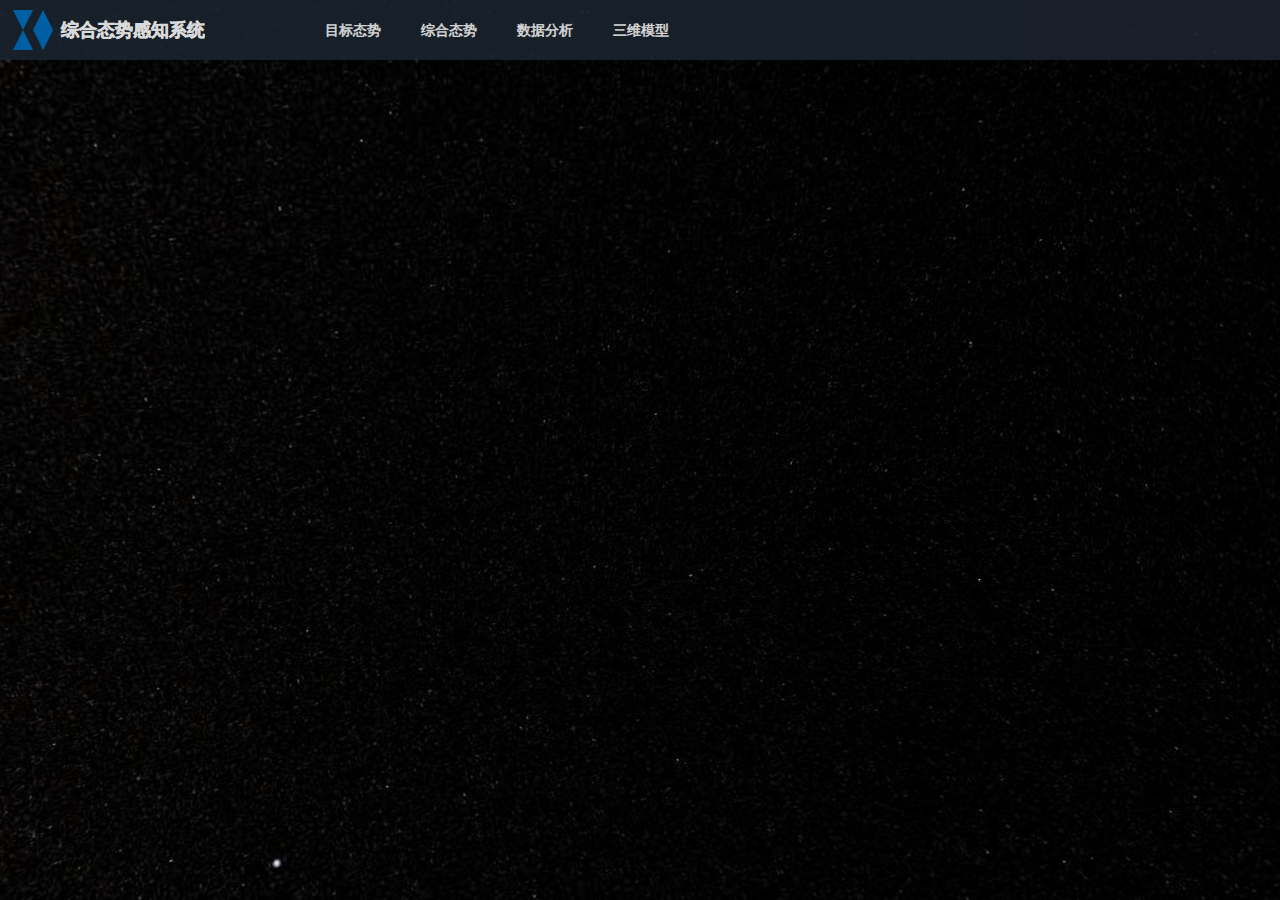
<file: templates/index.html>
<!doctype html>
<html lang="en">
<head>
    <meta charset="UTF-8">
    <meta name="viewport"
          content="width=device-width, user-scalable=no, initial-scale=1.0, maximum-scale=1.0, minimum-scale=1.0">
    <meta http-equiv="X-UA-Compatible" content="ie=edge">
    <title>localization sys.</title>
    <script src="../static/Cesium/Cesium.js"></script>
    <script src="../static/js/main.js"></script>
    <link rel="icon" href="../static/imgs/favicon.ico">
    <link rel="stylesheet" href="../static/css/index.css">
    <link rel="stylesheet" href="../static/Cesium/Widgets/widgets.css">

</head>

<body id="body">

<div class="mainHeader">
    <div class="loading active" id="navLoadEle" style="display: none;">正在加载菜单...</div>
    <div class="logo"><p><img src="../static/imgs/logo.png">综合态势感知系统</p></div>

    <div class="mediaNav fa fa-navicon" id="mediaNav"></div>
    <div class="nav" id="navList">
        <li><a href="javascript:menu_4_clicked()" id="menu-4"><span class="menu-li"></span>三维模型</a>
            <div class="dropdown-menu" id="dropdown-menu-4">
                <menu class="secList">
                    <a href="javascript:void(0)"><span class="dropdown-menu-list" id="img-positioning-2"></span>1111</a>
                    <a href="javascript:void(0)"><span class="dropdown-menu-list" id="target-positioning-2"></span>2222</a>
                    <a href="javascript:void(0)"><span class="dropdown-menu-list" id="fly2school-2"></span>3333</a>
                    <a href="javascript:void(0)"><span class="dropdown-menu-list" id="situation-awareness-2"></span>4444</a>

                </menu>
            </div>
        </li>
        <li><a href="javascript:menu_3_clicked()" id="menu-3"><span class="menu-li"></span>数据分析</a>
            <div class="dropdown-menu" id="dropdown-menu-3">
                <menu class="secList">
                    <a href="javascript:void(0)"><span class="dropdown-menu-list" id="img-positioning-4"></span>1111</a>
                    <a href="javascript:void(0)"><span class="dropdown-menu-list" id="target-positioning-4"></span>2222</a>
                    <a href="javascript:void(0)"><span class="dropdown-menu-list" id="fly2school-4"></span>3333</a>
                    <a href="javascript:void(0)"><span class="dropdown-menu-list" id="situation-awareness-4"></span>4444</a>
                </menu>
            </div>
        </li>
        <li><a href="javascript:menu_2_clicked()" id="menu-2"><span class="menu-li"></span>综合态势</a>
            <div class="dropdown-menu" id="dropdown-menu-2">
                <menu class="secList">
                    <a href="javascript:void(0)"><span class="dropdown-menu-list" id="img-positioning-3"></span>1111</a>
                    <a href="javascript:void(0)"><span class="dropdown-menu-list" id="target-positioning-3"></span>2222</a>
                    <a href="javascript:void(0)"><span class="dropdown-menu-list" id="fly2school-3"></span>3333</a>
                    <a href="javascript:void(0)"><span class="dropdown-menu-list" id="situation-awareness-3"></span>4444</a>
                </menu>
            </div>
        </li>
        <li><a href="javascript:menu_1_clicked()" id="menu-1"><span class="menu-li"></span>目标态势</a>
            <div class="dropdown-menu" id="dropdown-menu-1">
                <menu class="secList">
                    <a href="javascript:img_positioning()"><span class="dropdown-menu-list" id="img-positioning-1"></span>图像定位</a>
                    <a href="javascript:target_positioning()"><span class="dropdown-menu-list" id="target-positioning-1"></span>目标定位</a>
                    <a href="javascript:fly2school(viewer)"><span class="dropdown-menu-list" id="fly2school-1"></span>学校视角</a>
                    <a href="javascript:situation_awareness()"><span class="dropdown-menu-list" id="situation-awareness-1"></span>态势感知</a>
                </menu>
            </div>
        </li>
    </div>

<div class="positionMarker" id="positionMarker" style="display: block; left: 760.663px; width: 0px;"></div>
</div>
<!-- <script>window.onload = dropdown_menu_fun("menu-localization", "dropdown-menu-localizatio")</script> -->

<!--
<div class="btn-container">
    <button class="button" onclick="img_positioning()">图像定位</button>
    <br>
    <button class="button" onclick="target_positioning()">目标定位</button>
    <br>
    <button class="button" onclick="fly2school(viewer)">学校视角</button>
    <br>
    <button class="button" onclick="monitoring()">舆情监测</button>
    <br>
    <button class="button" onclick="situation_awareness()">态势感知</button>
</div>
-->

<div class="son_page" id="img_positioning" onclick="son_page_clicked()">

    <div class="son_page_title_div"><b>图像定位</b></div>

    <div class="son_page_button_div">
        <form action="{{ request.build_absolute_url }}upload/" method="POST" enctype="multipart/form-data">
          <input type="file" name="file"/>
          <br />
          <input type="submit" value="Upload File"/>
        </form>
        <button class="son_button" id="file_import" onclick="import_img()">导入图像</button>
        <br>
        <button class="son_button" onclick="import_img()">开始检索</button>
        <br>
        <button class="son_button" onclick="import_img()">位置显示</button>
        <br>
    </div>

    <div class="son_page_body_div">
        <div class="img_div">
            <canvas class="img_canvas" id="query_img_canvas">

            </canvas>
            <div class="son_page_label_div">搜索图像名称</div>
        </div>

        <div class="result_imgs_div">
            <div class="img_div" id="result_img_div1">
                <canvas class="img_canvas" id="result_img_canvas1">

                </canvas>
                <div class="son_page_label_div" id="result_img_label1">检索结果图1</div>
            </div>

            <div class="img_div" id="result_img_div2">
                <canvas class="img_canvas" id="result_img_canvas2">

                </canvas>
                <div class="son_page_label_div" id="result_img_label2">检索结果图2</div>
            </div>

            <div class="img_div" id="result_img_div3">
                <canvas class="img_canvas" id="result_img_canvas3">

                </canvas>
                <div class="son_page_label_div" id="result_img_label3">检索结果图3</div>
            </div>
        </div>

    </div>
</div>

<div class="son_page" id="target_positioning" onclick="son_page_clicked()">
    <div class="son_page_title_div"><b>目标定位</b></div>

    <button class="button" onclick="import_img()">导入目标图像</button>
</div>

<div class="son_page" id="monitoring" onclick="son_page_clicked()">
    <div class="son_page_title_div"><b>舆情监测</b></div>
    <button class="button" onclick="monitoring()">舆情监测</button>
</div>
<div class="son_page" id="situation_awareness" onclick="son_page_clicked()">
    <div class="son_page_title_div"><b>势态感知</b></div>
    <button class="button" onclick="situation_awareness()">势态感知</button>
</div>

<div id="cesiumContainer" onclick="cesium_container_clicked()">
    <script>
        token_key = 'eyJhbGciOiJIUzI1NiIsInR5cCI6IkpXVCJ9.eyJqdGkiOiJlY2Y0NDkzZS05ZWYzLTQ0NTQtOTM0OC1hODI1YWZlNGE3MDEiLCJpZCI6ODUxOTAsImlhdCI6MTY0NjgzNTE4OH0._cSQsUPts0jXVYrw5r-8RP1an5oECzjKRj99FN9Apx4';

        Cesium.Ion.defaultAccessToken = token_key
        var viewer = new Cesium.Viewer('cesiumContainer', {
            geocoder: false,                //是否显示地名查找控件
            sceneModePicker: false,         //是否显示投影方式控件
            navigationHelpButton: false,    //是否显示帮助信息控件
            baseLayerPicker: false,         //是否显示图层选择控件
            homeButton: false,              //是否显示Home按钮
            fullscreenButton: false,        //是否显示全屏按钮1
            timeline: false,                 //时间轴控件
            infoBox: false,
            animation: false,                //动画控件
            imageryProvider: new Cesium.ArcGisMapServerImageryProvider({
                url: 'http://map.geoq.cn/arcgis/rest/services/ChinaOnlineStreetPurplishBlue/MapServer'
            }) //加载蓝色的默认地球
        });
        viewer.cesiumWidget.creditContainer.style.display = "none";

        //viewer.scene.debugShowFramesPerSecond = true;  // 显示帧率
        viewer.camera.flyTo({
            destination: Cesium.Cartesian3.fromDegrees(120.435314, 35.960521, 10000000.0),
        }); //相机自动飞到中国上空
    </script>
</div>

<div class="message-bar">

</div>

</body>

</html>
</file>
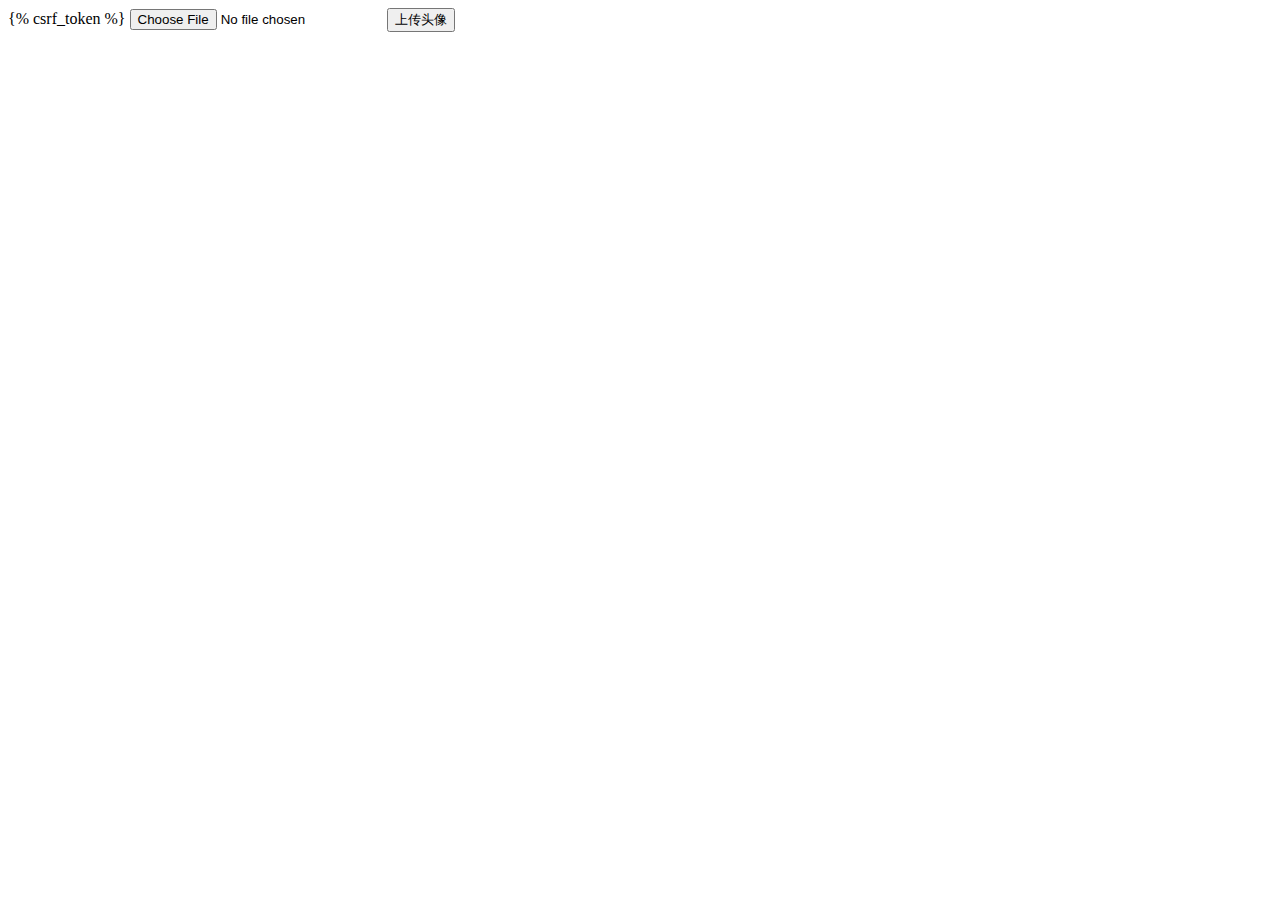
<file: templates/upload.html>
<!DOCTYPE html>
<html lang="en">
<head>
    <meta charset="UTF-8">
    <title>Title</title>
</head>
<body>
<form action="/upload/" method="POST" enctype="multipart/form-data">
{% csrf_token %}
    <input name="photo" type="file" >
    <button id="upload" type="submit">上传头像</button>
</form>
</body>
</html>
</file>
<file: static/css/index.css>
@charset "utf-8";

body{
    width: 100%;
    height: 100%;
    position: absolute;
    padding: 0;
    margin: 0;
    border: 0;
    font-family: "Helvetica Neue", Helvetica, Tahoma, Arial, "Microsoft Yahei", "Hiragino Sans GB", "WenQuanYi Micro Hei", sans-serif;
    font-size: 14px;
    line-height: 1.43;
    color: #76838f;
    background-color: #fff;
}

#cesiumContainer {
    width: 100%;
    height: 100%;
    position: absolute;
    padding: 0;
    margin: 0;
    border: 0;
    overflow: hidden;
    z-index: 0.1;
}

.btn-container {
    position: absolute;
    left: 2%;
    top: 30%;
    padding: 5px 5px;
    border-radius: 4px;
    border: 0 solid rgb(4, 53, 217);
    color: rgba(4, 53, 217, 0.7);
    background: rgba(0, 0, 0, 0.22);
    box-shadow: 0 3px 14px rgba(127, 179, 238, 0.74);
    text-align: center;
    z-index: 100;
}

.button {
    cursor: pointer;
    background: transparent;
    width: auto;
    height: auto;
    border: 1px solid steelblue;
    color: #afb8e0;
    padding: 7px 9px;
    border-radius: 5px;
    margin: 3px;
    font-family: "heiti", Times, serif;
    font-size: 16px;
    top: 0;
    bottom: 0;
    vertical-align: middle;
}

.son_page {
    display: none;
    position: absolute;
    top: 10%;
    left: 10%;
    width: 80%;
    height: 80%;
    opacity: 0.7;
    z-index: 50;
    background-color: #4a5e86;
    text-align: center;
    font-size: 40px;
    /*border: 2px solid #003da8;*/
    border-radius: 6px;
    cursor: auto;  /*解决鼠标点击son_page下拉菜单不消失的情况*/

}

.son_page_title_div {
    font-size: 25px;
    border-radius: 4px;
    border-color: #66ccee;
    color: #1ffc06;
    text-shadow: 1px 1px #0d4b05;
    position: absolute;
    left: 1%;
    top: 2%;
}

.select-img-div{
    display: none;
    top: 30%;
    left: 30%;
    height: 300px;
    width: 400px;
    opacity: 100% !important;
    position: relative;
    z-index: 102;
    border: 2px solid #6498f5;
    border-radius: 4px;
}

.input_div{
    height: auto;
    width: auto;
    position: relative;
    top: 45%;
    left: auto;
}

.son_page_button_div {
    border: 2px solid #6498f5;
    border-radius: 4px;
    position: absolute;
    left: 1%;
    top: 25%;
    margin: 4px;
    z-index: 101;
}

.son_button {
    cursor: pointer;
    background: transparent;
    /*width: 85px;*/
    width: 200px;
    height: auto;
    border: 1px solid #bdc0c9;
    color: #d3d5de;
    padding: 7px 9px;
    border-radius: 5px;
    margin: 5px;
    font-family: "microsoft yehei", Times, serif;
    font-size: 16px;
    top: 0;
    bottom: 0;
    vertical-align: middle;
}

.son_page_body_div {
    border: 1px solid #6498f5;
    border-radius: 4px;
    position: absolute;
    /*background-color: #22ee22;*/
    top: 2%;
    left: 10%;
    right: 1%;
    bottom: 2%;

}

.img_div {
    /*border: 1px solid rgb(141, 177, 243);*/
    position: relative;
    top: auto;
    left: auto;
}

.img_canvas {
    background-color: rgba(17, 17, 17, 0.58);
    width: 300px;
    height: 200px;
    border-radius: 4px;
}

.son_page_label_div{
    font-size: 20px;
    align-items: center;
    margin: 4px 4px;
    border: 4px;
    padding: 2px 2px;
    color: #8cb987;
}

.result_imgs_div{
    display: flex;
    justify-content: space-around;
    position: relative;
    top: auto;
    left: auto;
}

.toolBarRight .animation-slide-top .no-print-view{
    -webkit-text-size-adjust: 100%;
    -webkit-tap-highlight-color: rgba(0, 0, 0, 0);
    text-rendering: optimizeLegibility;
    -webkit-font-smoothing: antialiased;
    line-height: 1.6;
    font-family: "Helvetica Neue",Helvetica,Tahoma,Arial,"Microsoft Yahei","Hiragino Sans GB","WenQuanYi Micro Hei",sans-serif;
    font-size: 14px;
    color: #fff;
    box-sizing: border-box;
    -webkit-text-stroke: 0.5px !important;
    animation-duration: .5s;
    animation-timing-function: ease-out;
    animation-name: slide-top;
    position: absolute;
    z-index: 20210101;
    background: rgba(43,44,47,.8);
    border-radius: 3px;
    box-shadow: 1px 2px 1px rgba(0,0,0,.15);
    top: 10px;
    left: auto;
    right: 10px;
}

.btn-group{
    -webkit-text-size-adjust: 100%;
    -webkit-tap-highlight-color: rgba(0, 0, 0, 0);
    text-rendering: optimizeLegibility;
    -webkit-font-smoothing: antialiased;
    line-height: 1.6;
    font-family: "Helvetica Neue",Helvetica,Tahoma,Arial,"Microsoft Yahei","Hiragino Sans GB","WenQuanYi Micro Hei",sans-serif;
    font-size: 14px;
    color: #fff;
    box-sizing: border-box;
    -webkit-text-stroke: 0.5px !important;
    position: relative;
    display: inline-block;
    vertical-align: middle;
}

p{
    font: 1em/normal '\5fae\8f6f\96c5\9ed1','\9ed1\4f53',Arial;
    margin: 0;
    padding: 0;
    -webkit-text-stroke: 0.5px !important;
    text-overflow: ellipsis;
    overflow: hidden;
    white-space: nowrap;
    font-size: 1.4em;
    font-weight: 700;
    color: #fff;
    line-height: 60px;
}

a{
    font: 1em/normal '\5fae\8f6f\96c5\9ed1','\9ed1\4f53',Arial;
    list-style: none;
    text-decoration: none;
    outline: 0;
    -webkit-text-stroke: 0.5px !important;
    display: block;
    box-sizing: border-box;
    transition: color .2s ease,background .2s ease;
    line-height: 60px;
    color: #fff;
    padding: 0 .4em;
    text-align: center;
    background-color: transparent;
}

.mainHeader .logo, .menu dl, .nav, .nav .navCon dl {
    float: left;
    height: 60px;
}

.mediaNav, .nav .navCon, .nav .navCon dl dd, .scrollBar_y {
    display: none
}


.menu dl a, .nav .active .navCon, .nav .navCon dl.active dd, .nav li a, .nav.active, .systemConfig a, .userInfo dl dd a {
    display: block
}

.mediaNav, .nav .navCon dl dt, .scrollBar_x_handler, .scrollBar_y_handler {
    cursor: pointer
}

.mainHeader .logo, .mainHeader .logo p {
    text-overflow: ellipsis;
    overflow: hidden;
    white-space: nowrap
}

.mainHeader, .menu, .nav .navCon, .nav .navCon dl, .nav li a, .userInfo dl {
    -webkit-box-sizing: border-box;
    -moz-box-sizing: border-box;
    -o-box-sizing: border-box;
    -ms-box-sizing: border-box;
    box-sizing: border-box
}

.nav li a {
    -webkit-transition: color .2s ease, background .2s ease;
    -moz-transition: color .2s ease, background .2s ease;
    -o-transition: color .2s ease, background .2s ease;
    -ms-transition: color .2s ease, background .2s ease;
    transition: color .2s ease, background .2s ease
}

.mainHeader:after {
    content: '';
    height: 0;
    display: block;
    clear: both;
    visibility: hidden
}

.mainHeader {
    zoom: 1
}

.nav li a, .systemConfig {
    line-height: 40px
}

.mainHeader, .nav .navCon, .userInfo dl {
    background: #1c2531
}

.mainHeader {
    width: 100%;
    position: absolute;
    z-index: 2;
    opacity: 85%;
}

.nav {
    margin: 0 0 0 100px;
    float: left;
    box-sizing: border-box;
    padding-left: 0;
    list-style: none;
}

.nav li {
    z-index: 1;
    float: right;
    padding: 0;
    margin: 0;
    position: relative;
    display: inline-block;
    border: 0;
}

/*.nav li:hover .navCon {*/
/*    top: 100%;*/
/*}*/

.nav .navCon {
    position: absolute;
    left: 0;
    padding: .5em;
    height: auto;
    overflow: hidden
}

.nav .navCon dl {
    color: #fff;
    padding: .5em .5em .2em;
    font-size: .9em
}

.nav .navCon a {
    padding: .1em .5em;
    line-height: 0px;
    text-align: left;
    display: block;

}

.nav .navCon dl dt {
    color: #fff
}

.nav .navCon dl dd a {
    color: silver
}

.nav li a {
    color: #fff;
    text-align: center;
    position: relative;
    display: block;
    padding: 10px 20px;

}

/*.nav li a:hover {*/
/*    background: rgba(255, 255, 255, .1)*/
/*}*/

/*.nav li a:hover span {*/
/*    -webkit-transform: scale(1.1);*/
/*    -moz-transform: scale(1.1);*/
/*    -o-transform: scale(1.1);*/
/*    -ms-transform: scale(1.1);*/
/*    transform: scale(1.1)*/
/*}*/

.nav li span {
    width: 1.4em
}

.nav li span:before {
    padding: 0 .3em 0 0
}

.nav > li > a:hover, .nav > li > a:focus {
    text-decoration: none;
    background-color: #737373;
}

#menu-1:hover #dropdown-menu-1{
    display: block !important;
}

.mainHeader .loading {
    color: #fff
}

.mainHeader .logo {
    position: relative;
    margin: 0 0 0 1em;
    font-size: .9em
}

.mainHeader .logo img {
    height: 40px;
    margin: 10px 8px 0 0;
    float: left;
    display: inline-block;
    box-sizing: border-box
}

.mainHeader .logo p {
    font-size: 1.4em;
    font-weight: 700;
    color: #fff;
    line-height: 60px
}


#menu-1:hover #dropdown-menu-1{
    display: block !important;
}


.dropdown-menu {
    position: absolute;
    z-index: 100;
    display: none;
    float: left;
    padding: 0 0;
    margin: 0 0 0;
    font-size: 14px;
    list-style: none;
    background-color: #1c2531;
    opacity: 85%;
    background-clip: padding-box;
    border-radius: 3px;
    box-shadow: 0 6px 12px rgba(0, 0, 0, .175);
    height: auto;
    width: auto;
}

.menu-li{
    cursor: pointer;
}

#dropdown-menu-1{
    top: 60px;
    left: 0;
}
#dropdown-menu-2{
    top: 60px;
    left: 0;
}
#dropdown-menu-3{
    top: 60px;
    left: 0;
}
#dropdown-menu-4{
    top: 60px;
    left: 0;
}
.dropdown-menu .secList{
    padding: 0;
    margin: 0;
    border: 0;
    height: auto;
    width: auto;
    /*float: none;*/
}
.dropdown-menu a{
    padding:  0;
    margin: 0;
    border: 0;
    list-style: none;
    height: auto;
    width: 97px;
    text-align: center;
}

.dropdown-menu a:hover{  // 鼠标停留背景变白
    text-decoration: none;
    background-color: #8f8f8f;
}



@media screen and (min-width: 641px) and (max-width: 1023px) {
    .mainHeader {
        font-size: .85em
    }

    .mediaNav {
        display: block
    }

    .nav {
        width: 100%;
        height: auto;
        float: normal;
        margin: 0;
        display: none
    }

    .nav li .navCon {
        position: relative;
        width: 100%
    }

    .nav .navCon dl {
        font-size: 1em;
        float: none
    }

    .menu {
        display: none;
    }

    .nav li {
        display: block;
        border-top: dotted 1px rgba(255, 255, 255, .1)
    }

    .nav li a {
        display: block;
        width: auto;
        margin: 0;
        text-align: left;
        line-height: 40px
    }

    .nav li dl a {
        line-height: 30px
    }
}

@media screen and (min-width: 321px) and (max-width: 640px) {
    .mainHeader {
        font-size: .83em
    }

    .mediaNav {
        display: block
    }

    .nav {
        width: 100%;
        height: auto;
        float: normal;
        margin: 0;
        display: none
    }

    .nav li .navCon {
        position: relative;
        width: 100%
    }

    .nav .navCon dl {
        font-size: 1em;
        float: none
    }

    .menu {
        display: none
    }

    .nav li {
        display: block;
        border-top: dotted 1px rgba(255, 255, 255, .1)
    }

    .nav li a {
        display: block;
        width: auto;
        margin: 0;
        text-align: left;
        line-height: 40px
    }

    .nav li dl a {
        line-height: 30px
    }
}

@media screen and (max-width: 320px) {
    .mainHeader {
        font-size: .79em
    }

    .mediaNav {
        display: block
    }

    .nav {
        width: 100%;
        height: auto;
        float: normal;
        margin: 0;
        display: none
    }

    .nav li .navCon {
        position: relative;
        width: 100%
    }

    .nav .navCon dl {
        font-size: 1em;
        float: none
    }

    .menu {
        display: none
    }

    .nav li {
        display: block;
        border-top: dotted 1px rgba(255, 255, 255, .1)
    }

    .nav li a {
        display: block;
        width: auto;
        margin: 0;
        text-align: left;
        line-height: 40px
    }

    .nav li dl a {
        line-height: 30px
    }
}
</file>
<file: static/Cesium/Widgets/widgets.css>
.cesium-svgPath-svg{position:absolute;top:0;left:0;width:100%;height:100%;overflow:hidden}.cesium-button{display:inline-block;position:relative;background:#303336;border:1px solid #444;color:#edffff;fill:#edffff;border-radius:4px;padding:5px 12px;margin:2px 3px;cursor:pointer;overflow:hidden;-moz-user-select:none;-webkit-user-select:none;-ms-user-select:none;user-select:none}.cesium-button:focus{color:#fff;fill:#fff;border-color:#ea4;outline:0}.cesium-button:hover{color:#fff;fill:#fff;background:#48b;border-color:#aef;box-shadow:0 0 8px #fff}.cesium-button:active{color:#000;fill:#000;background:#adf;border-color:#fff;box-shadow:0 0 8px #fff}.cesium-button-disabled,.cesium-button-disabled:active,.cesium-button-disabled:focus,.cesium-button-disabled:hover,.cesium-button:disabled{background:#303336;border-color:#444;color:#646464;fill:#646464;box-shadow:none;cursor:default}.cesium-button option{background-color:#000;color:#eee}.cesium-button option:disabled{color:#777}.cesium-button input,.cesium-button label{cursor:pointer}.cesium-button input{vertical-align:sub}.cesium-toolbar-button{box-sizing:border-box;width:32px;height:32px;border-radius:14%;padding:0;vertical-align:middle;z-index:0}.cesium-performanceDisplay-defaultContainer{position:absolute;top:50px;right:10px;text-align:right}.cesium-performanceDisplay{background-color:rgba(40,40,40,.7);padding:7px;border-radius:5px;border:1px solid #444;font:bold 12px sans-serif}.cesium-performanceDisplay-fps{color:#e52}.cesium-performanceDisplay-throttled{color:#a42}.cesium-performanceDisplay-ms{color:#de3}.cesium-animation-theme{visibility:hidden;display:block;position:absolute;z-index:-100}.cesium-animation-themeNormal{color:#222}.cesium-animation-themeHover{color:#4488b0}.cesium-animation-themeSelect{color:#242}.cesium-animation-themeDisabled{color:#333}.cesium-animation-themeKnob{color:#222}.cesium-animation-themePointer{color:#2e2}.cesium-animation-themeSwoosh{color:#8ac}.cesium-animation-themeSwooshHover{color:#aef}.cesium-animation-svgText{fill:#edffff;font-family:Sans-Serif;font-size:15px;text-anchor:middle}.cesium-animation-blank{fill:#000;fill-opacity:.01;stroke:none}.cesium-animation-rectButton{cursor:pointer;-moz-user-select:none;-webkit-user-select:none;-ms-user-select:none;user-select:none}.cesium-animation-rectButton .cesium-animation-buttonGlow{fill:#fff;stroke:none;display:none}.cesium-animation-rectButton:hover .cesium-animation-buttonGlow{display:block}.cesium-animation-rectButton .cesium-animation-buttonPath{fill:#edffff}.cesium-animation-rectButton .cesium-animation-buttonMain{stroke:#444;stroke-width:1.2}.cesium-animation-rectButton:hover .cesium-animation-buttonMain{stroke:#aef}.cesium-animation-rectButton:active .cesium-animation-buttonMain{fill:#abd6ff}.cesium-animation-buttonDisabled{-moz-user-select:none;-webkit-user-select:none;-ms-user-select:none;user-select:none}.cesium-animation-buttonDisabled .cesium-animation-buttonMain{stroke:#555}.cesium-animation-buttonDisabled .cesium-animation-buttonPath{fill:#818181}.cesium-animation-buttonDisabled .cesium-animation-buttonGlow{display:none}.cesium-animation-buttonToggled .cesium-animation-buttonGlow{display:block;fill:#2e2}.cesium-animation-buttonToggled .cesium-animation-buttonMain{stroke:#2e2}.cesium-animation-buttonToggled:hover .cesium-animation-buttonGlow{fill:#fff}.cesium-animation-buttonToggled:hover .cesium-animation-buttonMain{stroke:#2e2}.cesium-animation-shuttleRingG{cursor:pointer}.cesium-animation-shuttleRingPointer{cursor:pointer}.cesium-animation-shuttleRingPausePointer{cursor:pointer}.cesium-animation-shuttleRingBack{fill:#181818;fill-opacity:.8;stroke:#333;stroke-width:1.2}.cesium-animation-shuttleRingSwoosh line{stroke:#8ac;stroke-width:3;stroke-opacity:.2;stroke-linecap:round}.cesium-animation-knobOuter{cursor:pointer;stroke:#444;stroke-width:1.2}.cesium-animation-knobInner{cursor:pointer}.cesium-baseLayerPicker-selected{position:absolute;top:0;left:0;width:100%;height:100%;border:none}.cesium-baseLayerPicker-dropDown{display:block;position:absolute;box-sizing:content-box;top:auto;right:0;width:320px;max-height:500px;margin-top:5px;background-color:rgba(38,38,38,.75);border:1px solid #444;padding:6px;overflow:auto;border-radius:10px;-moz-user-select:none;-webkit-user-select:none;-ms-user-select:none;user-select:none;transform:translate(0,-20%);visibility:hidden;opacity:0;transition:visibility 0s .2s,opacity .2s ease-in,transform .2s ease-in}.cesium-baseLayerPicker-dropDown-visible{transform:translate(0,0);visibility:visible;opacity:1;transition:opacity .2s ease-out,transform .2s ease-out}.cesium-baseLayerPicker-sectionTitle{display:block;font-family:sans-serif;font-size:16pt;text-align:left;color:#edffff;margin-bottom:4px}.cesium-baseLayerPicker-choices{margin-bottom:5px}.cesium-baseLayerPicker-categoryTitle{color:#edffff;font-size:11pt}.cesium-baseLayerPicker-choices{display:block;border:1px solid #888;border-radius:5px;padding:5px 0}.cesium-baseLayerPicker-item{display:inline-block;vertical-align:top;margin:2px 5px;width:64px;text-align:center;cursor:pointer}.cesium-baseLayerPicker-itemLabel{display:block;font-family:sans-serif;font-size:8pt;text-align:center;vertical-align:middle;color:#edffff;cursor:pointer;word-wrap:break-word}.cesium-baseLayerPicker-item:focus .cesium-baseLayerPicker-itemLabel,.cesium-baseLayerPicker-item:hover .cesium-baseLayerPicker-itemLabel{text-decoration:underline}.cesium-baseLayerPicker-itemIcon{display:inline-block;position:relative;width:inherit;height:auto;background-size:100% 100%;border:solid 1px #444;border-radius:9px;color:#edffff;margin:0;padding:0;cursor:pointer;box-sizing:border-box}.cesium-baseLayerPicker-item:hover .cesium-baseLayerPicker-itemIcon{border-color:#fff;box-shadow:0 0 8px #fff,0 0 8px #fff}.cesium-baseLayerPicker-selectedItem .cesium-baseLayerPicker-itemLabel{color:#bdecf8}.cesium-baseLayerPicker-selectedItem .cesium-baseLayerPicker-itemIcon{border:double 4px #bdecf8}.cesium-widget{position:relative}.cesium-widget,.cesium-widget canvas{width:100%;height:100%;touch-action:none}.cesium-widget-credits{display:block;position:absolute;bottom:0;left:0;color:#fff;font-size:10px;text-shadow:0 0 2px #000;padding-right:5px}.cesium-widget-credits a,.cesium-widget-credits a:visited{color:#fff}.cesium-widget-errorPanel{position:absolute;top:0;right:0;bottom:0;left:0;text-align:center;background:rgba(0,0,0,.7);z-index:99999}.cesium-widget-errorPanel:before{display:inline-block;vertical-align:middle;height:100%;content:""}.cesium-widget-errorPanel-content{width:75%;max-width:500px;display:inline-block;text-align:left;vertical-align:middle;border:1px solid #510c00;border-radius:7px;background-color:#f0d9d5;font-size:14px;color:#510c00}.cesium-widget-errorPanel-content.expanded{max-width:75%}.cesium-widget-errorPanel-header{font-size:18px;font-family:"Open Sans",Verdana,Geneva,sans-serif;background:#d69d93;border-bottom:2px solid #510c00;padding-bottom:10px;border-radius:3px 3px 0 0;padding:15px}.cesium-widget-errorPanel-scroll{overflow:auto;font-family:"Open Sans",Verdana,Geneva,sans-serif;white-space:pre-wrap;padding:0 15px;margin:10px 0 20px 0}.cesium-widget-errorPanel-buttonPanel{padding:0 15px;margin:10px 0 20px 0;text-align:right}.cesium-widget-errorPanel-buttonPanel button{border-color:#510c00;background:#d69d93;color:#202020;margin:0}.cesium-widget-errorPanel-buttonPanel button:focus{border-color:#510c00;background:#f0d9d5;color:#510c00}.cesium-widget-errorPanel-buttonPanel button:hover{border-color:#510c00;background:#f0d9d5;color:#510c00}.cesium-widget-errorPanel-buttonPanel button:active{border-color:#510c00;background:#b17b72;color:#510c00}.cesium-widget-errorPanel-more-details{text-decoration:underline;cursor:pointer}.cesium-widget-errorPanel-more-details:hover{color:#2b0700}.cesium-cesiumInspector{border-radius:5px;transition:width ease-in-out .25s;background:rgba(48,51,54,.8);border:1px solid #444;color:#edffff;display:inline-block;position:relative;padding:4px 12px;-moz-user-select:none;-webkit-user-select:none;-ms-user-select:none;user-select:none;overflow:hidden}.cesium-cesiumInspector-button{text-align:center;font-size:11pt}.cesium-cesiumInspector-visible .cesium-cesiumInspector-button{border-bottom:1px solid #aaa;padding-bottom:3px}.cesium-cesiumInspector input:enabled,.cesium-cesiumInspector-button{cursor:pointer}.cesium-cesiumInspector-visible{width:185px;height:auto}.cesium-cesiumInspector-hidden{width:122px;height:17px}.cesium-cesiumInspector-sectionContent{max-height:500px}.cesium-cesiumInspector-section-collapsed .cesium-cesiumInspector-sectionContent{max-height:0;padding:0!important;overflow:hidden}.cesium-cesiumInspector-dropDown{margin:5px 0;font-family:sans-serif;font-size:10pt;width:185px}.cesium-cesiumInspector-frustumStatistics{padding-left:10px;padding:5px;background-color:rgba(80,80,80,.75)}.cesium-cesiumInspector-pickButton{background-color:rgba(0,0,0,.3);border:1px solid #444;color:#edffff;border-radius:5px;padding:3px 7px;cursor:pointer;-moz-user-select:none;-webkit-user-select:none;-ms-user-select:none;user-select:none;margin:0 auto}.cesium-cesiumInspector-pickButton:focus{outline:0}.cesium-cesiumInspector-pickButton:active,.cesium-cesiumInspector-pickButtonHighlight{color:#000;background:#adf;border-color:#fff;box-shadow:0 0 8px #fff}.cesium-cesiumInspector-center{text-align:center}.cesium-cesiumInspector-sectionHeader{font-weight:700;font-size:10pt;margin:0;cursor:pointer}.cesium-cesiumInspector-pickSection{border:1px solid #aaa;border-radius:5px;padding:3px;margin-bottom:5px}.cesium-cesiumInspector-sectionContent{margin-bottom:10px;transition:max-height .25s}.cesium-cesiumInspector-tileText{padding-bottom:10px;border-bottom:1px solid #aaa}.cesium-cesiumInspector-relativeText{padding-top:10px}.cesium-cesiumInspector-sectionHeader::before{margin-right:5px;content:"-";width:1ch;display:inline-block}.cesium-cesiumInspector-section-collapsed .cesium-cesiumInspector-sectionHeader::before{content:"+"}ul.cesium-cesiumInspector-statistics{margin:0;padding-top:3px;padding-bottom:3px}ul.cesium-cesiumInspector-statistics+ul.cesium-cesiumInspector-statistics{border-top:1px solid #aaa}.cesium-cesiumInspector-slider{margin-top:5px}.cesium-cesiumInspector-slider input[type=number]{text-align:left;background-color:#222;outline:0;border:1px solid #444;color:#edffff;width:100px;border-radius:3px;padding:1px;margin-left:10px;cursor:auto}.cesium-cesiumInspector-slider input[type=number]::-webkit-inner-spin-button,.cesium-cesiumInspector-slider input[type=number]::-webkit-outer-spin-button{-webkit-appearance:none;margin:0}.cesium-cesiumInspector-slider input[type=range]{margin-left:5px;vertical-align:middle}.cesium-cesiumInspector-hide .cesium-cesiumInspector-styleEditor{display:none}.cesium-cesiumInspector-styleEditor{padding:10px;border-radius:5px;background:rgba(48,51,54,.8);border:1px solid #444}.cesium-cesiumInspector-styleEditor textarea{width:100%;height:300px;background:0 0;color:#edffff;border:none;padding:0;white-space:pre;overflow-wrap:normal;overflow-x:auto}.cesium-3DTilesInspector{width:300px;pointer-events:all}.cesium-3DTilesInspector-statistics{font-size:11px}.cesium-3DTilesInspector div,.cesium-3DTilesInspector input[type=range]{width:100%;box-sizing:border-box}.cesium-cesiumInspector-error{color:#ff9e9e;overflow:auto}.cesium-3DTilesInspector .cesium-cesiumInspector-section{margin-top:3px}.cesium-3DTilesInspector .cesium-cesiumInspector-sectionHeader+.cesium-cesiumInspector-show{border-top:1px solid #fff}input.cesium-cesiumInspector-url{overflow:hidden;white-space:nowrap;overflow-x:scroll;background-color:transparent;color:#fff;outline:0;border:none;height:1em;width:100%}.cesium-cesiumInspector .field-group{display:table}.cesium-cesiumInspector .field-group>label{display:table-cell;font-weight:700}.cesium-cesiumInspector .field-group>.field{display:table-cell;width:100%}.cesium-button.cesium-fullscreenButton{display:block;width:100%;height:100%;margin:0;border-radius:0}.cesium-button.cesium-vrButton{display:block;width:100%;height:100%;margin:0;border-radius:0}.cesium-viewer-geocoderContainer .cesium-geocoder-input{border:solid 1px #444;background-color:rgba(40,40,40,.7);color:#fff;display:inline-block;vertical-align:middle;width:0;height:32px;margin:0;padding:0 32px 0 0;border-radius:0;box-sizing:border-box;transition:width ease-in-out .25s,background-color .2s ease-in-out;-webkit-appearance:none}.cesium-viewer-geocoderContainer:hover .cesium-geocoder-input{border-color:#aef;box-shadow:0 0 8px #fff}.cesium-viewer-geocoderContainer .cesium-geocoder-input:focus{border-color:#ea4;background-color:rgba(15,15,15,.9);box-shadow:none;outline:0}.cesium-viewer-geocoderContainer .cesium-geocoder-input-wide,.cesium-viewer-geocoderContainer .cesium-geocoder-input:focus,.cesium-viewer-geocoderContainer:hover .cesium-geocoder-input{padding-left:4px;width:250px}.cesium-viewer-geocoderContainer .search-results{position:absolute;background-color:#000;color:#eee;overflow-y:auto;opacity:.8;width:100%}.cesium-viewer-geocoderContainer .search-results ul{list-style-type:none;margin:0;padding:0}.cesium-viewer-geocoderContainer .search-results ul li{font-size:14px;padding:3px 10px}.cesium-viewer-geocoderContainer .search-results ul li:hover{cursor:pointer}.cesium-viewer-geocoderContainer .search-results ul li.active{background:#48b}.cesium-geocoder-searchButton{background-color:#303336;display:inline-block;position:absolute;cursor:pointer;width:32px;top:1px;right:1px;height:30px;vertical-align:middle;fill:#edffff}.cesium-geocoder-searchButton:hover{background-color:#48b}.cesium-infoBox{display:block;position:absolute;top:50px;right:0;width:40%;max-width:480px;background:rgba(38,38,38,.95);color:#edffff;border:1px solid #444;border-right:none;border-top-left-radius:7px;border-bottom-left-radius:7px;box-shadow:0 0 10px 1px #000;transform:translate(100%,0);visibility:hidden;opacity:0;transition:visibility 0s .2s,opacity .2s ease-in,transform .2s ease-in}.cesium-infoBox-visible{transform:translate(0,0);visibility:visible;opacity:1;transition:opacity .2s ease-out,transform .2s ease-out}.cesium-infoBox-title{display:block;height:20px;padding:5px 30px 5px 25px;background:#545454;border-top-left-radius:7px;text-align:center;text-overflow:ellipsis;white-space:nowrap;overflow:hidden;box-sizing:content-box}.cesium-infoBox-bodyless .cesium-infoBox-title{border-bottom-left-radius:7px}button.cesium-infoBox-camera{display:block;position:absolute;top:4px;left:4px;width:22px;height:22px;background:0 0;border-color:transparent;border-radius:3px;padding:0 5px;margin:0}button.cesium-infoBox-close{display:block;position:absolute;top:5px;right:5px;height:20px;background:0 0;border:none;border-radius:2px;font-weight:700;font-size:16px;padding:0 5px;margin:0;color:#edffff}button.cesium-infoBox-close:focus{background:rgba(238,136,0,.44);outline:0}button.cesium-infoBox-close:hover{background:#888;color:#000}button.cesium-infoBox-close:active{background:#a00;color:#000}.cesium-infoBox-bodyless .cesium-infoBox-iframe{display:none}.cesium-infoBox-iframe{border:none;width:100%;width:calc(100% - 2px)}span.cesium-sceneModePicker-wrapper{display:inline-block;position:relative;margin:0 3px}.cesium-sceneModePicker-visible{visibility:visible;opacity:1;transition:opacity .25s linear}.cesium-sceneModePicker-hidden{visibility:hidden;opacity:0;transition:visibility 0s .25s,opacity .25s linear}.cesium-sceneModePicker-wrapper .cesium-sceneModePicker-none{display:none}.cesium-sceneModePicker-slide-svg{transition:left 2s;top:0;left:0}.cesium-sceneModePicker-wrapper .cesium-sceneModePicker-dropDown-icon{box-sizing:border-box;padding:0;margin:3px 0}.cesium-sceneModePicker-wrapper .cesium-sceneModePicker-button2D,.cesium-sceneModePicker-wrapper .cesium-sceneModePicker-button3D,.cesium-sceneModePicker-wrapper .cesium-sceneModePicker-buttonColumbusView{margin:0 0 3px 0}.cesium-sceneModePicker-wrapper .cesium-sceneModePicker-button3D .cesium-sceneModePicker-icon2D{left:100%}.cesium-sceneModePicker-wrapper .cesium-sceneModePicker-button3D .cesium-sceneModePicker-iconColumbusView{left:200%}.cesium-sceneModePicker-wrapper .cesium-sceneModePicker-buttonColumbusView .cesium-sceneModePicker-icon3D{left:-200%}.cesium-sceneModePicker-wrapper .cesium-sceneModePicker-buttonColumbusView .cesium-sceneModePicker-icon2D{left:-100%}.cesium-sceneModePicker-wrapper .cesium-sceneModePicker-button2D .cesium-sceneModePicker-icon3D{left:-100%}.cesium-sceneModePicker-wrapper .cesium-sceneModePicker-button2D .cesium-sceneModePicker-iconColumbusView{left:100%}.cesium-sceneModePicker-wrapper .cesium-sceneModePicker-selected{border-color:#2e2;box-shadow:0 0 8px #fff,0 0 8px #fff}span.cesium-projectionPicker-wrapper{display:inline-block;position:relative;margin:0 3px}.cesium-projectionPicker-visible{visibility:visible;opacity:1;transition:opacity .25s linear}.cesium-projectionPicker-hidden{visibility:hidden;opacity:0;transition:visibility 0s .25s,opacity .25s linear}.cesium-projectionPicker-wrapper .cesium-projectionPicker-none{display:none}.cesium-projectionPicker-wrapper .cesium-projectionPicker-dropDown-icon{box-sizing:border-box;padding:0;margin:3px 0}.cesium-projectionPicker-wrapper .cesium-projectionPicker-buttonOrthographic,.cesium-projectionPicker-wrapper .cesium-projectionPicker-buttonPerspective{margin:0 0 3px 0}.cesium-projectionPicker-wrapper .cesium-projectionPicker-buttonPerspective .cesium-projectionPicker-iconOrthographic{left:100%}.cesium-projectionPicker-wrapper .cesium-projectionPicker-buttonOrthographic .cesium-projectionPicker-iconPerspective{left:-100%}.cesium-projectionPicker-wrapper .cesium-projectionPicker-selected{border-color:#2e2;box-shadow:0 0 8px #fff,0 0 8px #fff}.cesium-performance-watchdog-message-area{position:relative;background-color:#ff0;color:#000;padding:10px}.cesium-performance-watchdog-message{margin-right:30px}.cesium-performance-watchdog-message-dismiss{position:absolute;right:0;margin:0 10px 0 0}.cesium-navigationHelpButton-wrapper{position:relative;display:inline-block}.cesium-navigation-help{visibility:hidden;position:absolute;top:38px;right:2px;width:250px;border-radius:10px;transform:scale(.01);transform-origin:234px -10px;transition:visibility 0s .25s,transform .25s ease-in}.cesium-navigation-help-visible{visibility:visible;transform:scale(1);transition:transform .25s ease-out}.cesium-navigation-help-instructions{border:1px solid #444;background-color:rgba(38,38,38,.75);padding-bottom:5px;border-radius:0 0 10px 10px}.cesium-click-navigation-help{display:none}.cesium-touch-navigation-help{display:none;padding-top:5px}.cesium-click-navigation-help-visible{display:block}.cesium-touch-navigation-help-visible{display:block}.cesium-navigation-help-pan{color:#6cf;font-weight:700}.cesium-navigation-help-zoom{color:#65fd00;font-weight:700}.cesium-navigation-help-rotate{color:#ffd800;font-weight:700}.cesium-navigation-help-tilt{color:#d800d8;font-weight:700}.cesium-navigation-help-details{color:#fff}.cesium-navigation-button{color:#fff;background-color:transparent;border-bottom:none;border-top:1px solid #444;border-right:1px solid #444;margin:0;width:50%;cursor:pointer}.cesium-navigation-button-icon{vertical-align:middle;padding:5px 1px}.cesium-navigation-button:focus{outline:0}.cesium-navigation-button-left{border-radius:10px 0 0 0;border-left:1px solid #444}.cesium-navigation-button-right{border-radius:0 10px 0 0;border-left:none}.cesium-navigation-button-selected{background-color:rgba(38,38,38,.75)}.cesium-navigation-button-unselected{background-color:rgba(0,0,0,.75)}.cesium-navigation-button-unselected:hover{background-color:rgba(76,76,76,.75)}.cesium-selection-wrapper{position:absolute;width:160px;height:160px;pointer-events:none;visibility:hidden;opacity:0;transition:visibility 0s .2s,opacity .2s ease-in}.cesium-selection-wrapper-visible{visibility:visible;opacity:1;transition:opacity .2s ease-out}.cesium-selection-wrapper svg{fill:#2e2;stroke:#000;stroke-width:1.1px}.cesium-timeline-main{position:relative;left:0;bottom:0;overflow:hidden;border:solid 1px #888}.cesium-timeline-trackContainer{width:100%;overflow:auto;border-top:solid 1px #888;position:relative;top:0;left:0}.cesium-timeline-tracks{position:absolute;top:0;left:0;width:100%}.cesium-timeline-needle{position:absolute;left:0;top:1.7em;bottom:0;width:1px;background:red}.cesium-timeline-bar{position:relative;left:0;top:0;overflow:hidden;cursor:pointer;width:100%;height:1.7em;background:linear-gradient(to bottom,rgba(116,117,119,.8) 0,rgba(58,68,82,.8) 11%,rgba(46,50,56,.8) 46%,rgba(53,53,53,.8) 81%,rgba(53,53,53,.8) 100%)}.cesium-timeline-ruler{visibility:hidden;white-space:nowrap;font-size:80%;z-index:-200}.cesium-timeline-highlight{position:absolute;bottom:0;left:0;background:#08f}.cesium-timeline-ticLabel{position:absolute;top:0;left:0;white-space:nowrap;font-size:80%;color:#eee}.cesium-timeline-ticMain{position:absolute;bottom:0;left:0;width:1px;height:50%;background:#eee}.cesium-timeline-ticSub{position:absolute;bottom:0;left:0;width:1px;height:33%;background:#aaa}.cesium-timeline-ticTiny{position:absolute;bottom:0;left:0;width:1px;height:25%;background:#888}.cesium-timeline-icon16{display:block;position:absolute;width:16px;height:16px;background-image:url(Images/TimelineIcons.png);background-repeat:no-repeat}.cesium-viewer{font-family:sans-serif;font-size:16px;overflow:hidden;display:block;position:relative;top:0;left:0;width:100%;height:100%}.cesium-viewer-cesiumWidgetContainer{width:100%;height:100%}.cesium-viewer-bottom{display:block;position:absolute;bottom:0;left:0;padding-right:5px}.cesium-viewer .cesium-widget-credits{display:inline;position:static;bottom:auto;left:auto;padding-right:0;color:#fff;font-size:10px;text-shadow:0 0 2px #000}.cesium-viewer-timelineContainer{position:absolute;bottom:0;left:169px;right:29px;height:27px;padding:0;margin:0;overflow:hidden;font-size:14px}.cesium-viewer-animationContainer{position:absolute;bottom:0;left:0;padding:0;width:169px;height:112px}.cesium-viewer-fullscreenContainer{position:absolute;bottom:0;right:0;padding:0;width:29px;height:29px;overflow:hidden}.cesium-viewer-vrContainer{position:absolute;bottom:0;right:0;padding:0;width:29px;height:29px;overflow:hidden}.cesium-viewer-toolbar{display:block;position:absolute;top:5px;right:5px}.cesium-viewer-cesiumInspectorContainer{display:block;position:absolute;top:50px;right:10px}.cesium-viewer-geocoderContainer{position:relative;display:inline-block;margin:0 3px}.cesium-viewer-cesium3DTilesInspectorContainer{display:block;position:absolute;top:50px;right:10px;max-height:calc(100% - 120px);box-sizing:border-box;overflow-y:auto;overflow-x:hidden}
</file>
